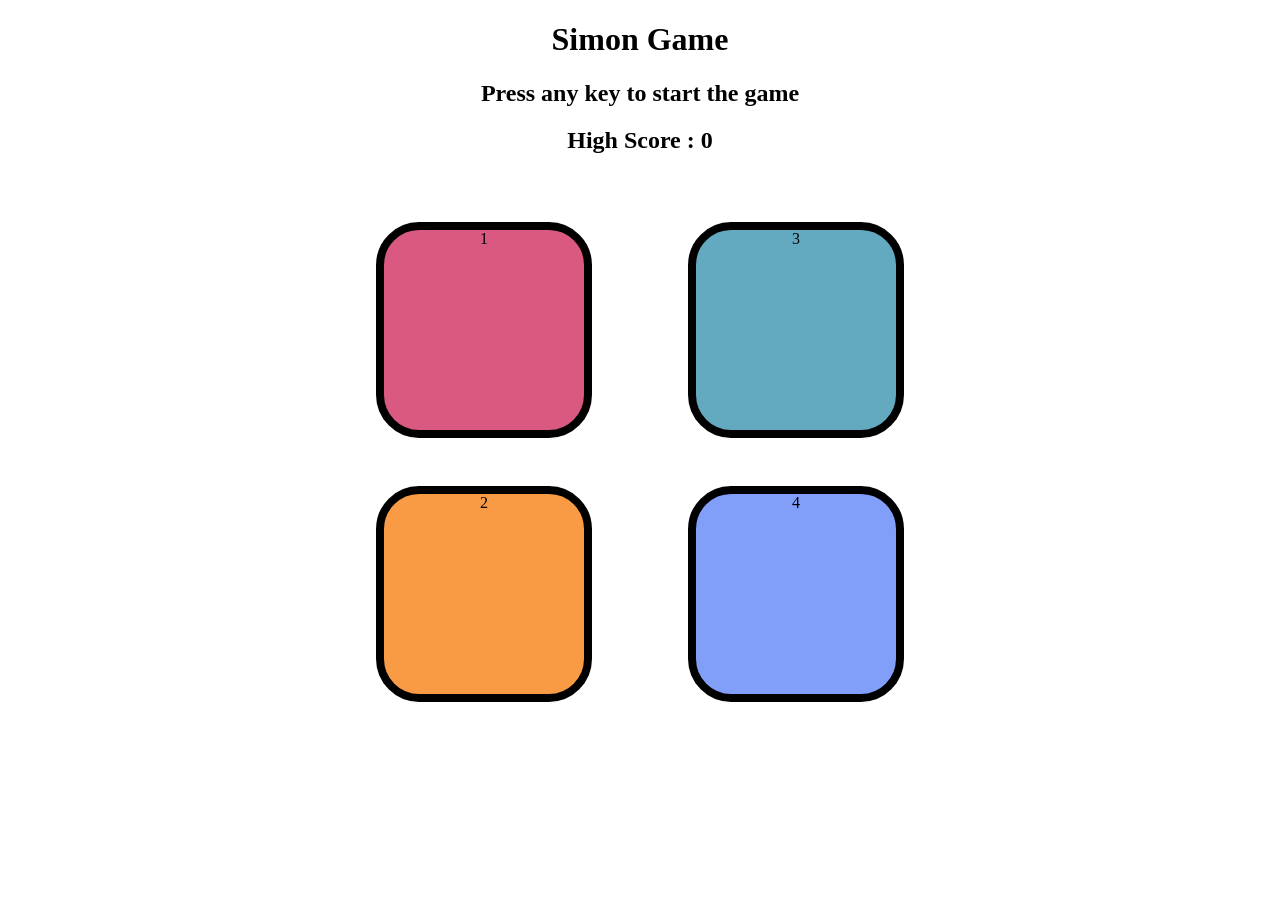
<file: index.html>
<!DOCTYPE html>
<html lang="en">
<head>
    <meta charset="UTF-8">
    <meta name="viewport" content="width=device-width, initial-scale=1.0">
    <title>Simon Game</title>
    <link rel="stylesheet" href="simon.css" />
</head>
<body>
    <h1>Simon Game</h1>
    <h2>Press any key to start the game</h2>
    <h2 class="high-score">High Score : 0</h2>
    <div class="box-container">
        <div class="line">
            <div class="red btn" type="button" id="red">1</div>
            <div class="yellow btn" type="button" id="yellow">2</div>
        </div>
        <div class="line">
            <div class="green btn" type="button" id="green">3</div>
            <div class="purple btn" type="button" id="purple">4</div>
        </div>
    </div>

    <script src="simon.js"></script>

</body>
</html>
</file>
<file: simon.css>
body {
    text-align: center;
  }
  
  .box-container {
    margin: auto;
    display: flex;
    justify-content: center;
  }
  
  .box-container .line div {
    border: 8px solid black;
    width: 200px;
    height: 200px;
    border-radius: 20%;
    margin: 3rem;
  }
  
  .box-container .line div:hover {
    cursor: pointer;
  }
  
  .yellow {
    background-color: #f99b45;
  }
  
  .red {
    background-color: #d95980;
  }
  
  .purple {
    background-color: #819ff9;
  }
  
  .green {
    background-color: #63aac0;
  }
  
  .game-flash {
    background-color: white;
  }
  
  .user-flash {
    background-color: green;
  }
</file>
